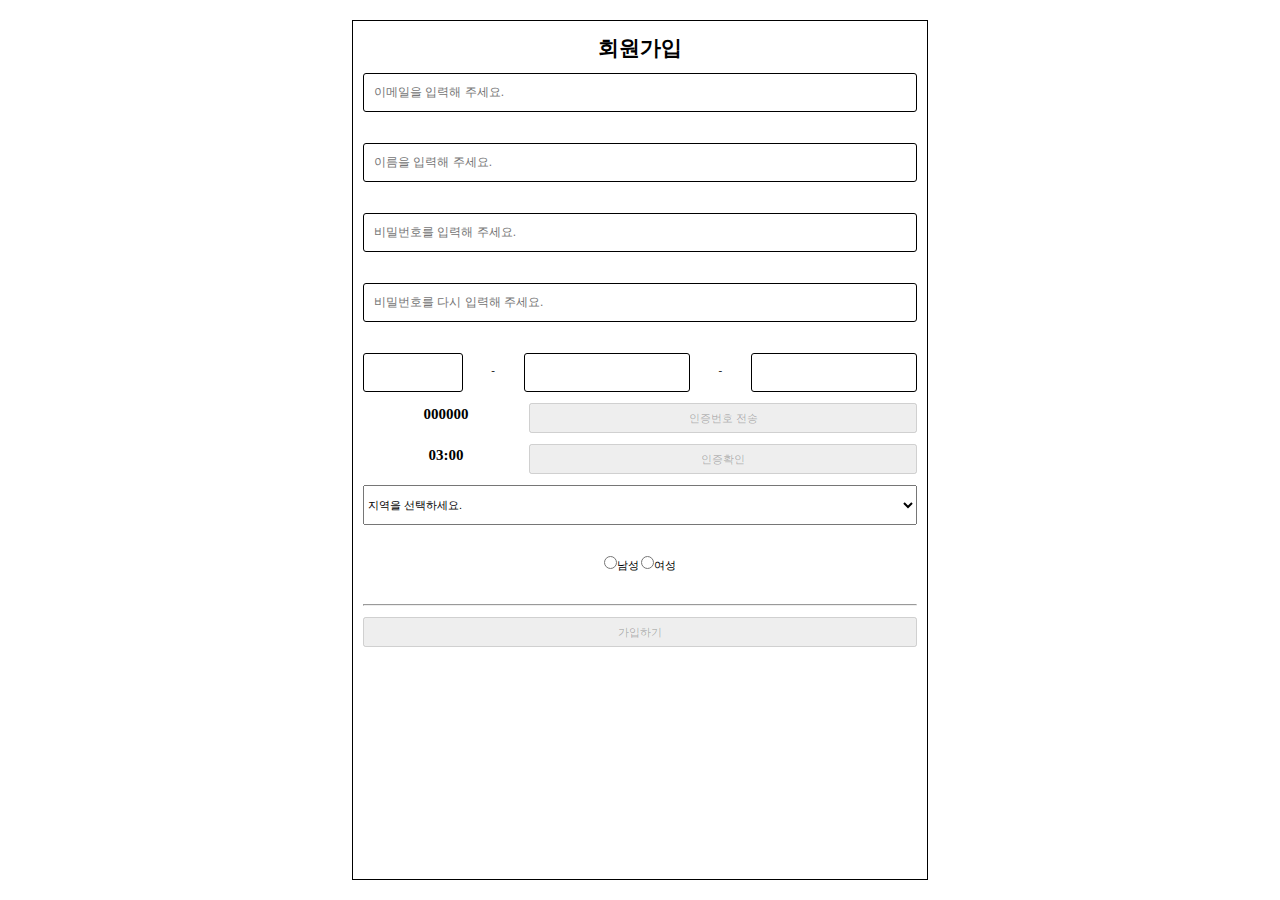
<file: signup.html>
<html lang="ko">

<head>
    <title>회원가입 페이지</title>

    <link href="signup.css" rel="stylesheet" />
    <script src="signup.js"></script>

</head>

<body>
    <div class="wrapper">
        <div class="title"><h1 style="font-size: 21px;">회원가입</h1></div>
        <div class="email">
            <input id="email" type="text" placeholder="이메일을 입력해 주세요.">
            <div id="emailError" class="error"></div>
        </div>
        <div class="name">
            <input id="name"  type="text" placeholder="이름을 입력해 주세요.">
            <div id="nameError" class="error"></div>
        </div>
        <div class="password">
            <input id="password" type="password" placeholder="비밀번호를 입력해 주세요.">
            <div id="passwordError" class="error"></div>
        </div>
        <div class="passwordCheck">
            <input id="passwordCheck" type="password" placeholder="비밀번호를 다시 입력해 주세요.">
            <div id="passwordCheckError" class="error"></div>
        </div>
        <div class="phone">
            <input id="phone1" type="text" size="1" maxlength="3" oninput="changePhone1()"> -
            <input id="phone2" type="text" size="3" maxlength="4" oninput="changePhone2()"> -
            <input id="phone3" type="text" size="3" maxlength="4" oninput="changePhone3()">

        </div>
        <div class="auth">
            <div id="certificationNumber">000000</div>
            <button disabled id="sendMessage" onclick="getToken()">인증번호 전송</button>
        </div>

        <div class="timer">
            <div id="timeLimit">03:00</div>
            <button disabled id="completion" onclick="checkCompletion()">인증확인</button>
        </div>
        <div class="area">
            <select id="area">
                <option selected disabled>지역을 선택하세요.</option>
                <option>수도권</option>
                <option>대전</option>
                <option>지방</option>
            </select>
            <div id="areaError" class="error"></div>
        </div>
        <div class="gender">
            <input id="gender_man" type="radio" name="gender">남성  
            <input id="gender_woman" type="radio" name="gender">여성
            <div id="genderError" class="error"></div>
        </div>
        <div class="line">
            <hr>
        </div>
        <div class="signUp">
            <button id="signUpButton" disabled onclick="signUpCheck()">가입하기</button>
        </div>
    </div>

</body>

</html>
</file>
<file: signup.css>
* {
  margin: 0px;
  box-sizing: border-box;
  font-size: 11px;
}

html {
  width: 100%;
  display: flex;
  justify-content: center;
  padding-top: 20px;
  padding-bottom: 20px;
}

body {
  width: 45%;
  border: 1px solid black;
}

input {
  border: 1px solid black;
  border-radius: 3px;
  line-height: 35px;
  font-size: 12px;
  padding-left: 10px;
  padding-right: 10px;
}

.wrapper {
  padding: 10px;
}

div {
  padding-top: 3px;
  padding-bottom: 8px;
}

.title {
  text-align: center;
  font-weight: 700;
}

.email input {
  width: 100%;
}

.name input {
  width: 100%;
}

.password input {
  width: 100%;
}

.passwordCheck input {
  width: 100%;
}

.phone {
  display: flex;
  justify-content: space-between;
  line-height: 35px;
}

#phone1 {
  width: 18%;
}

#phone2 {
  width: 30%;
}

#phone3 {
  width: 30%;
}

.auth {
  display: flex;
  justify-content: space-between;
}

.timer {
  display: flex;
  justify-content: space-between;
}

.auth div {
  width: 30%;
  text-align: center;
  font-weight: 700;
  font-size: 15px;
}

.auth button {
  width: 70%;
}

.timer div {
  width: 30%;
  text-align: center;
  font-weight: 700;
  font-size: 15px;
}

.timer button {
  width: 70%;
}

.area select {
  width: 100%;
  height: 40px;
}

.gender {
  text-align: center;
}

.signUp button {
  width: 100%;
  cursor: pointer;
}

button {
  cursor: pointer;
  height: 30px;
}

.error {
  font-size: 1px;
  height: 20px;
  color: red;
  font-weight: 700;
}
</file>
